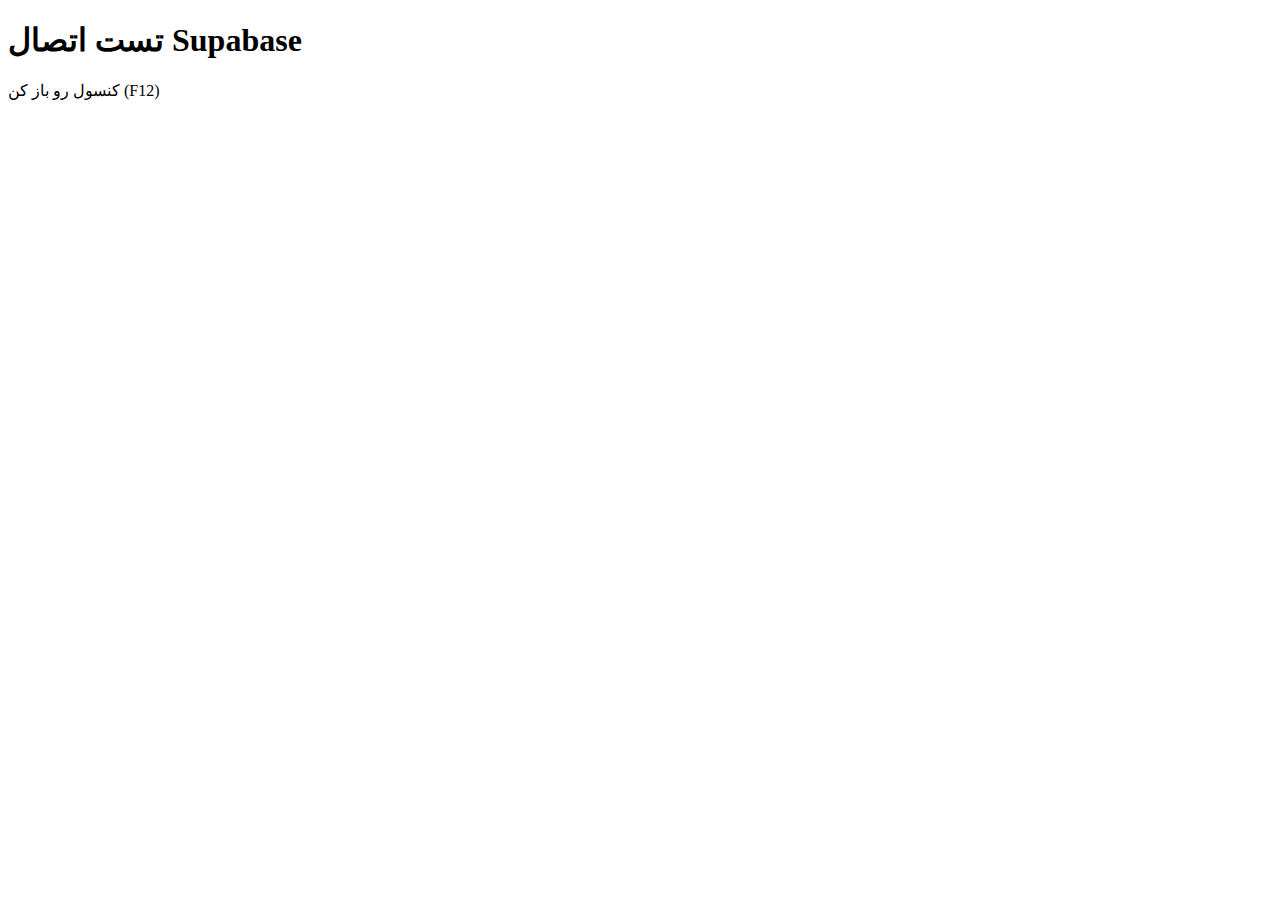
<file: test.html>
<!DOCTYPE html>
<html>
<head>
    <script type="module">
        import { getAllProducts } from './supabase-service.js';
        
        async function test() {
            console.log('در حال تست اتصال به Supabase...');
            const result = await getAllProducts();
            
            if (result.success) {
                console.log('✅ اتصال موفق!');
                console.log('تعداد محصولات:', result.products.length);
                alert(`اتصال موفق! ${result.products.length} محصول لود شد.`);
            } else {
                console.error('❌ خطا:', result.error);
                alert('خطا در اتصال: ' + result.error);
            }
        }
        
        test();
    </script>
</head>
<body>
    <h1>تست اتصال Supabase</h1>
    <p>کنسول رو باز کن (F12)</p>
</body>
</html>
</file>
